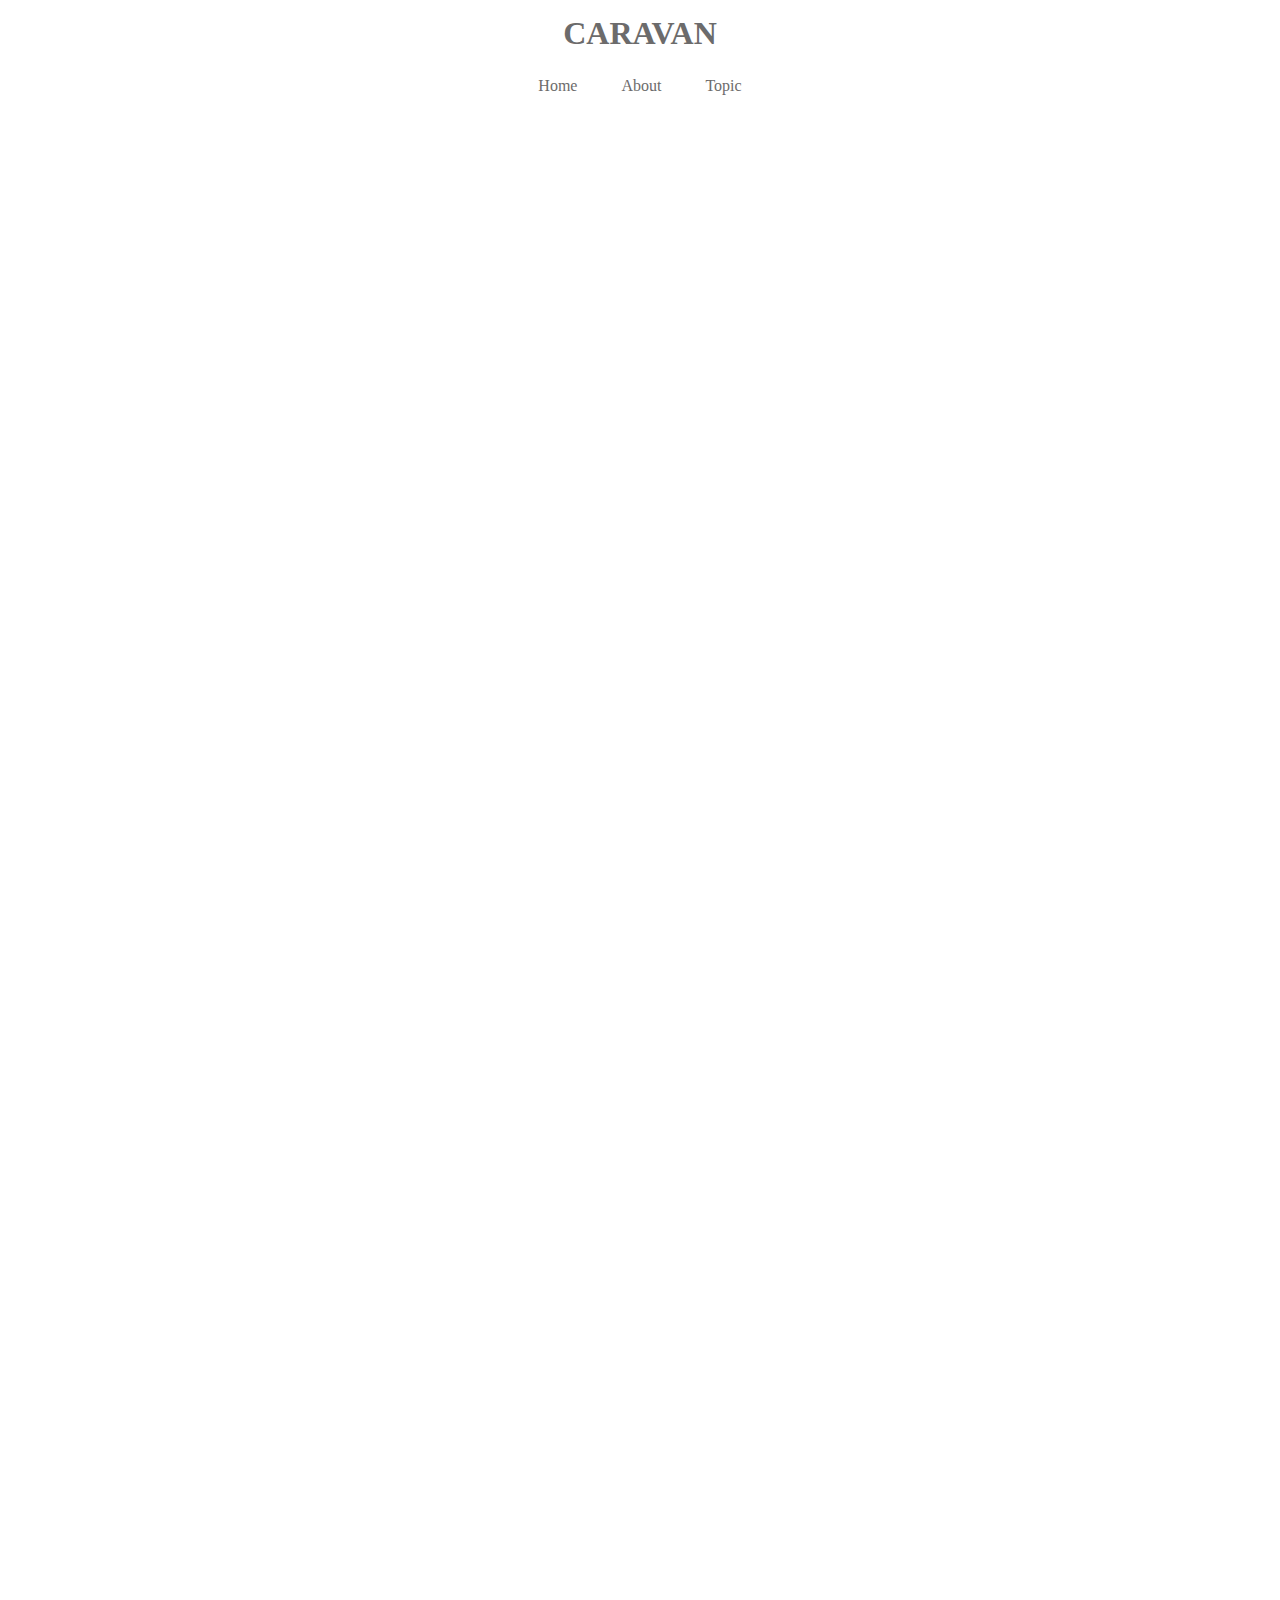
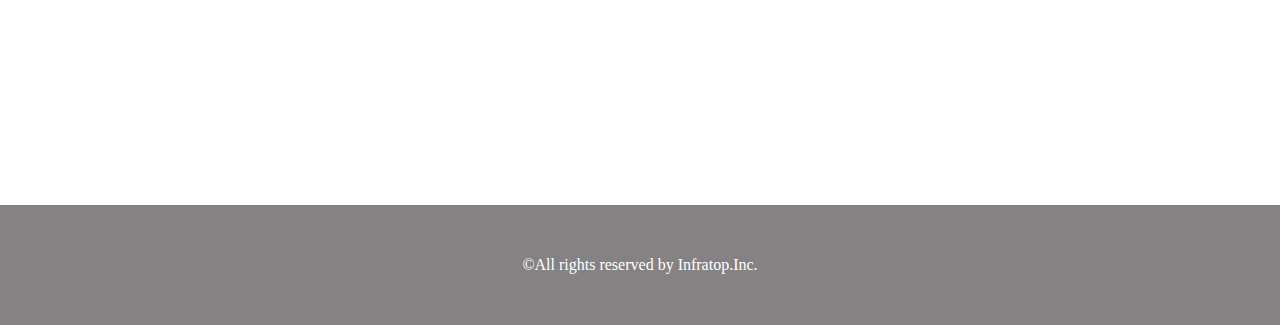
<file: caravan1-5/index.html>
<!DOCTYPE html>
<html lang="ja">
  <head>
    <meta charset="UTF-8" />
    <link rel="stylesheet" href="style.css" />
    <title>CARAVAN</title>
  </head>

  <body>

<header>
  <h1 class="heading"><a href="index.html">CARAVAN</a></h1>
  </header>

  <nav>
    <ul class="nav-list">
     <li class="nav-list-item">
       <a href="index-html">Home</a></li>
     <li class="nav-list-item">About</li>
     <li class="nav-list-item">Topic</li>
    </ul>
  </nav>

  <div class="main-visual">
    <div class="main-visual-content"></div>
  </div>

  <div class="main">
    <div class="blog"></div>
    <div class="sidebar"></div>
  </div>

  <footer>
<p class="fotter-text">©All rights reserved by Infratop.Inc.</p>
  </footer>

  </body>
</html>
</file>
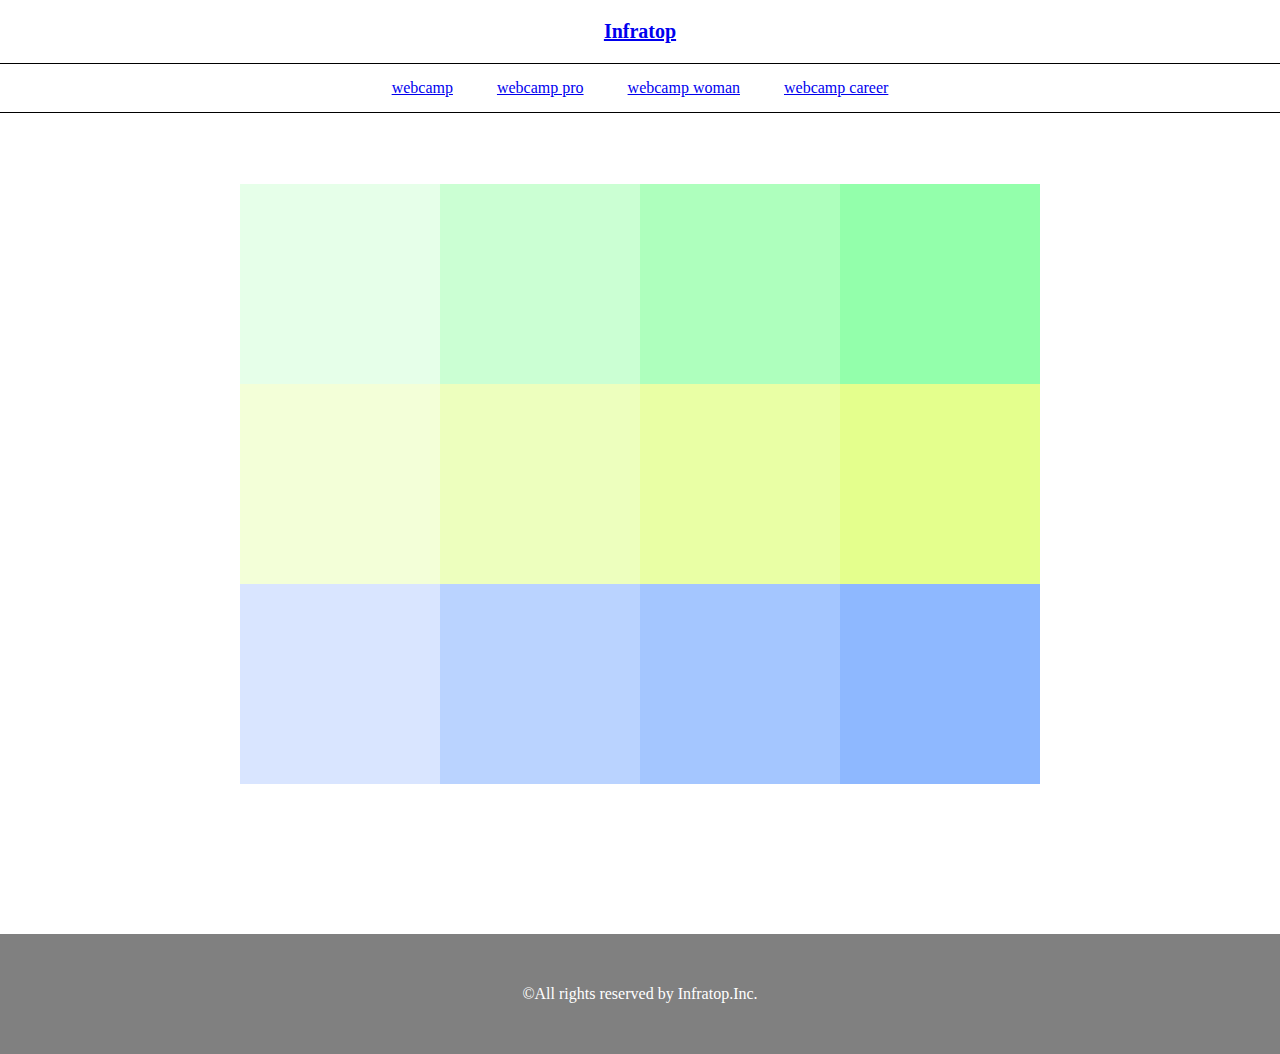
<file: exercise/exercise.html>
<!DOCTYPE html>
<html lang="ja">
  <head>
    <meta charset="UTF-8" />
    <link rel="stylesheet" href="exercise.css" />
  <title>exercise1-5</title>
  </head>

  <body>
    <header>
      <h1 class="heading"><a href="https://infratop.jp">Infratop</a></h1>
    </header>

    <nav>
      <ul class="nav-list">
     <li class="nav-list-item"><a href="index-html">webcamp</a></li>
     <li class="nav-list-item"><a href="index-html">webcamp pro</a></li>
     <li class="nav-list-item"><a href="index-html">webcamp woman</a></li>
     <li class="nav-list-item"><a href="index-html">webcamp career</a></li>
       </ul>
    </nav>
　　<main>
   <div class="flex">
      <div class="box1"></div>
      <div class="box2"></div>
      <div class="box3"></div>
      <div class="box4"></div>
      <div class="box5"></div>
      <div class="box6"></div>
      <div class="box7"></div>
      <div class="box8"></div>
      <div class="box9"></div>
      <div class="box10"></div>
      <div class="box11"></div>
      <div class="box12"></div>
    </div>
   </main>

   <footer>
<p class="footer-text">©All rights reserved by Infratop.Inc.</p>
  </footer>

  </body>
</html>
</file>
<file: caravan1-5/style.css>
* {
  margin: 0;
  padding: 0;
  box-sizing: border-box;
  color: #6c6b6b
}

a{
  text-decoration: none;
}

header {
  width: 90%;
  padding: 15px 0;
  margin: 0 auto;
  text-align: center;
}

header .heading {
  font-size:  32px;
}

.nav-list{
  text-align: center;
  padding: 10px 0;
  margin: 0 auto;
}

.nav-list-item{
  list-style: none;
  display: inline-block;
  margin: 0 20px;
}

.main-visual {
  width: 100%;
  height: 300px;
}

.main-visual-content{
  width: 350px;
  height: 300px;
}

.main {
  width: 100%;

  display: flex;
  justify-content: center;
  margin: 0 auto;
}

.blog {
  width: 600px;
  height: 1400px;
}

.sidebar {
  width: 240px;
  height: 1400px;
}

footer{
  width: 100%;
  height: 120px;
  text-align: center;
  line-height: 120px;
  background-color: #848282;
  }

  .fotter-text{
    color: #fff;
  }
</file>
<file: exercise/exercise.css>
*{
  margin: 0;
  padding: 0;
  box-sizing: border-box;
}


header{
  width: 100%;
  padding: 20px;
  margin:  0 auto;
  text-align: center;
}

header .heading{
  font-size: 20px;
}

nav {
  border-top: 1px solid black;
  border-bottom: 1px solid black;
}


.nav-list{
  text-align: center;
  padding: 15px 0;
  margin: 0 auto;

}

.nav-list-item{
  display: inline-block;
  margin: 0 20px;
}

main{
  width: 800px;
  height: 700px;
  text-align: center;
  margin: 50px auto;
}


.flex {
  display: flex;
  flex-wrap: wrap;
}

.box1{
  height: 200px;
  width: 200px;
  background-color: #e6ffe9;
}

.box2{
  height: 200px;
  width: 200px;
  background-color: #cbffd3;
}

.box3{
  height: 200px;
  width: 200px;
  background-color: #aeffbd;
}

.box4{
  height: 200px;
  width: 200px;
  background-color: #93ffab;
}
.box5{
  height: 200px;
  width: 200px;
  background-color: #f3ffd8
}

.box6{
  height: 200px;
  width: 200px;
  background-color: #edffbe
}

 .box7{
  height: 200px;
  width: 200px;
  background-color: #e9ffa5
 }

.box8{
  height: 200px;
  width: 200px;
  background-color: #e4ff8d
}

.box9{
  height: 200px;
  width: 200px;
  background-color: #d9e5ff
  }

.box10{
  height: 200px;
  width: 200px;
  background-color: #bad3ff
}

.box11{
  height: 200px;
  width: 200px;
  background-color: #a4c6ff;
}

.box12{
  height: 200px;
  width: 200px;
  background-color: #8eb8ff;
}

footer{
width: 100%;
height: 120px;
text-align-last: center;
line-height: 120px;
background-color: gray;
}

.footer-text{
color: white
}
</file>
